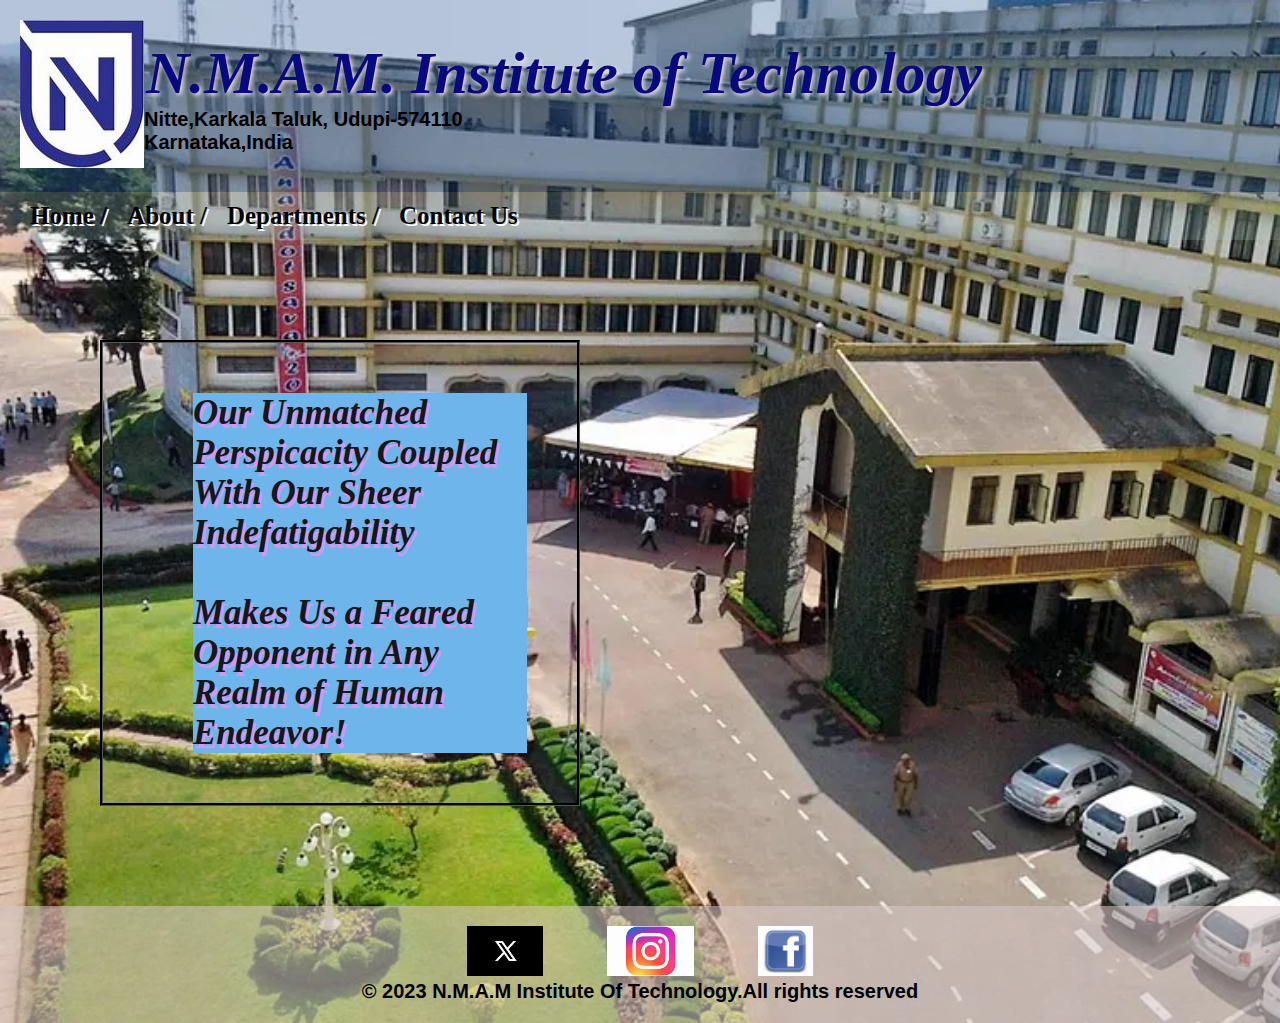
<file: index.html>
<!DOCTYPE html>
<html lang="en">
<head>
    <meta charset="UTF-8">
    <meta name="viewport" content="width=device-width, initial-scale=1.0">
      <link rel="stylesheet" href="index.css">
    <title>NMAMIT</title>
</head>

    
<body>
    <header>
        <div class="logo">
            <img src="logo1.jpg" alt="images">
        </div>
    <div class="college-info">
        <h1 class="h1">N.M.A.M. Institute of Technology</h1>
        <p class="p1">Nitte,Karkala Taluk,
            Udupi-574110
           <br> Karnataka,India</br>
        </p>

    </div>
    </header>
    <nav>
        <ul class="menu">
            <li><a href="index.html">Home /</a></li>
            <li><a href="about.html">About /</a></li>
            <li class="dropdown">
                <a href="#">Departments /</a>
                <ul class="submenu">
                    <li><a href="cs.html">Computer Science</a></li>
                    <li><a href="ise.html">Information Science</a></li>
                </ul>
            </li>
            <li><a href="https://nitte.edu.in/contact-nitte.php">Contact Us</a></li>

        </ul>
    </nav>
    <main>
        <div class="aboutnitte">
            <p  class="p2">Our Unmatched Perspicacity Coupled With Our Sheer Indefatigability </p>
            <p class="p2"><br>Makes Us a Feared Opponent in Any Realm of Human Endeavor!</br></p>

        </div>
    </main>
    
    
    <footer>
        <div class="social-media">
            <a href="https://twitter.com/nmamitnitte"><img src="twitter.jpg" alt="twitter"></a>
        <a href="https://www.instagram.com/nmamit_nitte/"><img src="instagram.jpg" alt="instagram"></a>
        <a href="https://www.facebook.com/NITTEedu/"><img src="facebook.jpg" alt="facebook"></a></div>
        <div class="footer-content">
            <p class="p1">&copy; 2023 N.M.A.M Institute Of Technology.All rights reserved</p>
    </div>
   
    </footer>
</body>
</html>
</file>
<file: index.css>
*{
    margin:0;
    padding:0;
}
header{
    display: flex;
    align-items: center;
    padding: 20px;
    background-color: #194d924a;
    
     color: white;
     
}

.logo img{
    max-height: 160px
    
}
h1{
    text-shadow: 2px 2px 4px #ede4e4;
    font-style: italic;
    color: rgb(9, 9, 127);
    font-size: 60px;
    padding-left: 2px;
    margin-left: auto;font-weight: bold;


}
.p1{
    font-size: 20px;
    color:black;
    font-family: Arial, Helvetica, sans-serif;
    font-weight: bold;
    
}
body{
    min-height: 100vh;
    display: flex;
    flex-direction: column;
        background: url(college1.jpg) no-repeat ;
        background-size: cover;
}
.college.info{
    margin-left: 20px;
    
}

nav{
    background-color: #b5d3cb33;
    font-size: 25px;
    text-shadow: 2px 2px white;
    font-weight: bold;
}
.menu{
    display: flex;
    list-style: none;
    padding: 10px;
}
.menu li{
    margin-left: 20px;
}
.menu a{
    color:rgb(4, 4, 4);
    text-decoration: none;
    font-weight: bold;
}
.submenu{
    display: none;
    position:absolute;
    background-color: #eadddd56;
    list-style: none;
    padding:10px;
}
.dropdown:hover .submenu{
    display:block;
}
.submenu li{
    margin: 5px 0;
}
li a:hover{
    background-color: white;
    color: black;
}
footer{
    margin-top: auto;
    background-color: #d6c7c791;
    color: white;
    text-align: center;
    padding: 20px;

}
.social-media img{
    height: 50px;
margin: 0 30px;
}
.aboutnitte{
    float: center;
    padding:50px;
    margin:100px ;
    background-color: rgba(95, 120, 243, 0.051);
    margin-right: 700px;
    border-style: groove;
    border-color: black;

}
.p2{
  font-size: 35px;
  color: rgb(23, 22, 24);
  text-shadow:2px 4px #d696ef;
  font-style: oblique;
  font-weight: bold;
  margin-left: 40px;
  background-color: rgb(109, 181, 235);
}
</file>
